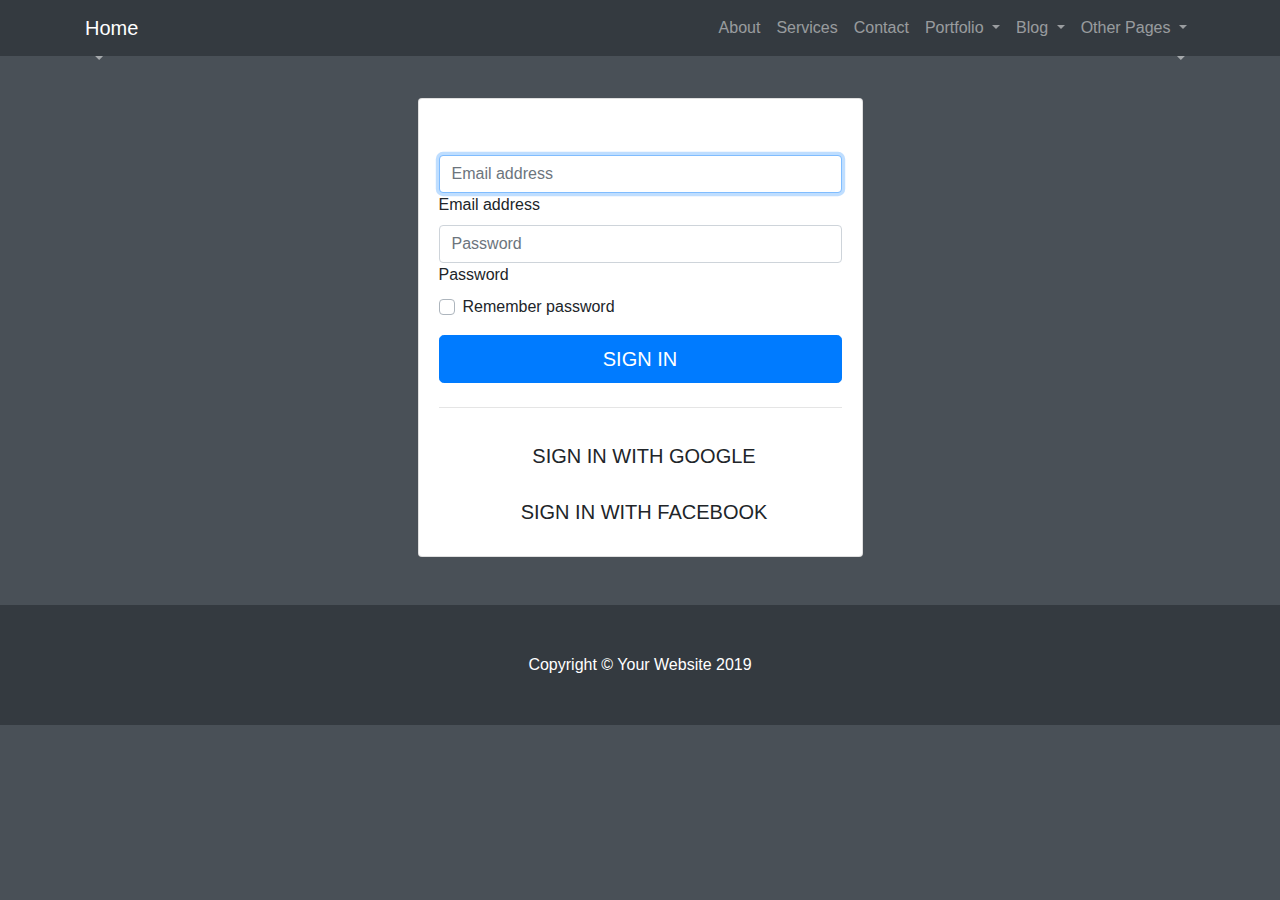
<file: userpage.html>
<!doctype html>
<!--[if lt IE 7]>      <html class="no-js lt-ie9 lt-ie8 lt-ie7" lang=""> <![endif]-->
<!--[if IE 7]>         <html class="no-js lt-ie9 lt-ie8" lang=""> <![endif]-->
<!--[if IE 8]>         <html class="no-js lt-ie9" lang=""> <![endif]-->
<!--[if gt IE 8]><!-->
<html class="no-js" lang="">
<!--<![endif]-->

<head>
  <meta charset="utf-8">
  <meta http-equiv="X-UA-Compatible" content="IE=edge,chrome=1">
  <title></title>
  <meta name="description" content="">
  <meta name="viewport" content="width=device-width, initial-scale=1">
  <link rel="apple-touch-icon" href="apple-touch-icon.png">

  <link rel="stylesheet" href="https://stackpath.bootstrapcdn.com/bootstrap/4.3.1/css/bootstrap.min.css"
    integrity="sha384-ggOyR0iXCbMQv3Xipma34MD+dH/1fQ784/j6cY/iJTQUOhcWr7x9JvoRxT2MZw1T" crossorigin="anonymous">
  <style>
    body {
      padding-top: 50px;
      padding-bottom: 20px;
    }
  </style>
  <link rel="stylesheet" href="css/main.css">

</head>

<body>

  <body>

    <!-- Navigation -->
    <nav class="navbar fixed-top navbar-expand-lg navbar-dark bg-dark fixed-top">
      <div class="container">
        <a class="navbar-brand" href="index.html">Home</a>
        <button class="navbar-toggler navbar-toggler-right" type="button" data-toggle="collapse" data-target="#navbarResponsive" aria-controls="navbarResponsive" aria-expanded="false" aria-label="Toggle navigation">
          <span class="navbar-toggler-icon"></span>
        </button>
        <div class="collapse navbar-collapse" id="navbarResponsive">
          <ul class="navbar-nav ml-auto">
            <li class="nav-item">
              <a class="nav-link" href="/about.html">About</a>
            </li>
            <li class="nav-item">
              <a class="nav-link" href="services.html">Services</a>
            </li>
            <li class="nav-item">
              <a class="nav-link" href="contact.html">Contact</a>
            </li>
            <li class="nav-item dropdown">
              <a class="nav-link dropdown-toggle" href="#" id="navbarDropdownPortfolio" data-toggle="dropdown" aria-haspopup="true" aria-expanded="false">
                Portfolio
              </a>
              <div class="dropdown-menu dropdown-menu-right" aria-labelledby="navbarDropdownPortfolio">
                <a class="dropdown-item" href="portfolio-1-col.html">1 Column Portfolio</a>
                <a class="dropdown-item" href="portfolio-2-col.html">2 Column Portfolio</a>
                <a class="dropdown-item" href="portfolio-3-col.html">3 Column Portfolio</a>
                <a class="dropdown-item" href="portfolio-4-col.html">4 Column Portfolio</a>
                <a class="dropdown-item" href="portfolio-item.html">Single Portfolio Item</a>
              </div>
            </li>
            <li class="nav-item dropdown">
              <a class="nav-link dropdown-toggle" href="#" id="navbarDropdownBlog" data-toggle="dropdown" aria-haspopup="true" aria-expanded="false">
                Blog
              </a>
              <div class="dropdown-menu dropdown-menu-right" aria-labelledby="navbarDropdownBlog">
                <a class="dropdown-item" href="blog-home-1.html">Blog Home 1</a>
                <a class="dropdown-item" href="blog-home-2.html">Blog Home 2</a>
                <a class="dropdown-item" href="blog-post.html">Blog Post</a>
              </div>
            </li>
            <li class="nav-item dropdown">
              <a class="nav-link dropdown-toggle" href="#" id="navbarDropdownBlog" data-toggle="dropdown" aria-haspopup="true" aria-expanded="false">
                Other Pages
              </a>
              <div class="dropdown-menu dropdown-menu-right" aria-labelledby="navbarDropdownBlog">
                <a class="dropdown-item" href="full-width.html">Full Width Page</a>
                <a class="dropdown-item" href="sidebar.html">Sidebar Page</a>
                <a class="dropdown-item" href="faq.html">FAQ</a>
                <a class="dropdown-item" href="404.html">404</a>
                <a class="dropdown-item" href="pricing.html">Pricing Table</a>
              </div>
            </li>
          </ul>
        </div>
      </div>
    </nav>
  
    <header>
      <div id="carouselExampleIndicators" class="carousel slide" data-ride="carousel">
        <ol class="carousel-indicators">
          <li data-target="#carouselExampleIndicators" data-slide-to="0" class="active"></li>
          <li data-target="#carouselExampleIndicators" data-slide-to="1"></li>
          <li data-target="#carouselExampleIndicators" data-slide-to="2"></li>
        </ol>
        <div class="carousel-inner" role="listbox">
          <!-- Slide One - Set the background image for this slide in the line below -->
          <div class="carousel-item active" style="background-image: url('http://placehold.it/1900x1080')">
            <div class="carousel-caption d-none d-md-block">
              <h3>First Slide</h3>
              <p>This is a description for the first slide.</p>
            </div>
          </div>
          <!-- Slide Two - Set the background image for this slide in the line below -->
          <div class="carousel-item" style="background-image: url('http://placehold.it/1900x1080')">
            <div class="carousel-caption d-none d-md-block">
              <h3>Second Slide</h3>
              <p>This is a description for the second slide.</p>
            </div>
          </div>
          <!-- Slide Three - Set the background image for this slide in the line below -->
          <div class="carousel-item" style="background-image: url('http://placehold.it/1900x1080')">
            <div class="carousel-caption d-none d-md-block">
              <h3>Third Slide</h3>
              <p>This is a description for the third slide.</p>
            </div>
          </div>
        </div>
        <a class="carousel-control-prev" href="#carouselExampleIndicators" role="button" data-slide="prev">
          <span class="carousel-control-prev-icon" aria-hidden="true"></span>
          <span class="sr-only">Previous</span>
        </a>
        <a class="carousel-control-next" href="#carouselExampleIndicators" role="button" data-slide="next">
          <span class="carousel-control-next-icon" aria-hidden="true"></span>
          <span class="sr-only">Next</span>
        </a>
      </div>
    </header>

    <body>
      <div class="container">
        <div class="row">
          <div class="col-sm-9 col-md-7 col-lg-5 mx-auto">
            <div class="card card-signin my-5">
              <div class="card-body">
                <h5 class="card-title text-center">Sign In</h5>
                <form class="form-signin">
                  <div class="form-label-group">
                    <input type="email" id="inputEmail" class="form-control" placeholder="Email address" required autofocus>
                    <label for="inputEmail">Email address</label>
                  </div>
    
                  <div class="form-label-group">
                    <input type="password" id="inputPassword" class="form-control" placeholder="Password" required>
                    <label for="inputPassword">Password</label>
                  </div>
    
                  <div class="custom-control custom-checkbox mb-3">
                    <input type="checkbox" class="custom-control-input" id="customCheck1">
                    <label class="custom-control-label" for="customCheck1">Remember password</label>
                  </div>
                  <button class="btn btn-lg btn-primary btn-block text-uppercase" type="submit">Sign in</button>
                  <hr class="my-4">
                  <button class="btn btn-lg btn-google btn-block text-uppercase" type="submit"><i class="fab fa-google mr-2"></i> Sign in with Google</button>
                  <button class="btn btn-lg btn-facebook btn-block text-uppercase" type="submit"><i class="fab fa-facebook-f mr-2"></i> Sign in with Facebook</button>
                </form>
              </div>
            </div>
          </div>
        </div>
      </div>
    </body>
    
    </div>
    <!-- /.container -->
  
    <!-- Footer -->
    <footer class="py-5 bg-dark">
      <div class="container">
        <p class="m-0 text-center text-white">Copyright &copy; Your Website 2019</p>
      </div>
      <!-- /.container -->
    </footer>
  
  </div> <!-- /container -->
  <script src="https://code.jquery.com/jquery-3.3.1.slim.min.js"
    integrity="sha384-q8i/X+965DzO0rT7abK41JStQIAqVgRVzpbzo5smXKp4YfRvH+8abtTE1Pi6jizo" crossorigin="anonymous">
  </script>
  <script src="https://cdnjs.cloudflare.com/ajax/libs/popper.js/1.14.7/umd/popper.min.js"
    integrity="sha384-UO2eT0CpHqdSJQ6hJty5KVphtPhzWj9WO1clHTMGa3JDZwrnQq4sF86dIHNDz0W1" crossorigin="anonymous">
  </script>
  <script src="https://stackpath.bootstrapcdn.com/bootstrap/4.3.1/js/bootstrap.min.js"
    integrity="sha384-JjSmVgyd0p3pXB1rRibZUAYoIIy6OrQ6VrjIEaFf/nJGzIxFDsf4x0xIM+B07jRM" crossorigin="anonymous">
  </script>

  <script src="js/main.js"></script>

</body>

</html>
</file>
<file: css/main.css>
/* ==========================================================================
   Author's custom styles
   ========================================================================== */
body{
   background-color: #495057;
   
}
.h1, .h2, .h3, .h5, .h6, h1, h2, h3, h5, h6 {
    font-weight: 500;
    line-height: 1.2;
    color: white;
}
.h4, h4 {
    font-size: 1.5rem;
    color: black;
}
p {
    margin-top: 0;
    margin-bottom: 1rem;
    color: white;
}
}
dl, ol, ul {
    margin-top: 0;
    margin-bottom: 1rem;
    color: white;
}
</file>
